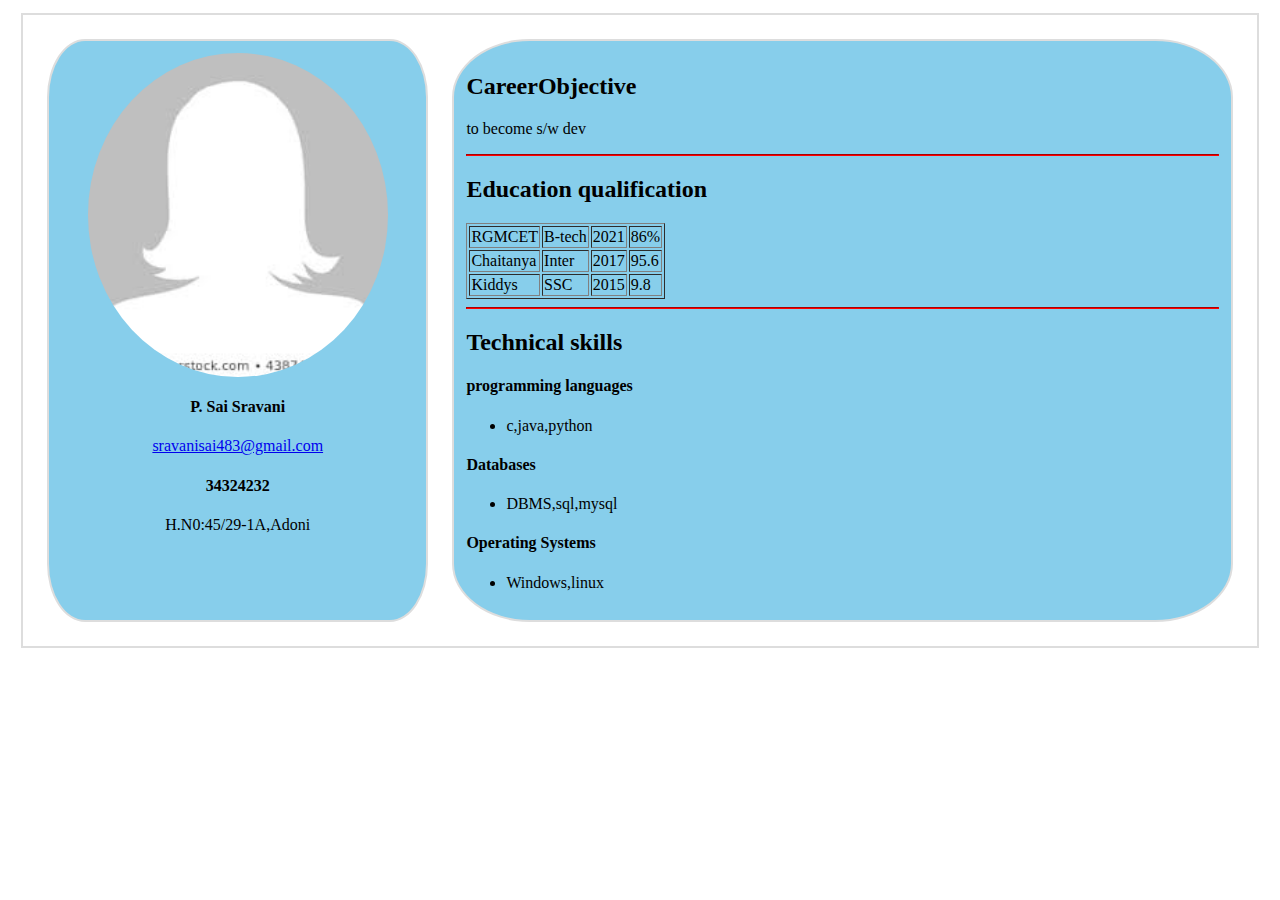
<file: index1.html>
<!DOCTYPE html>
<html>
<head>
	<title></title>
	<meta name="viewport" content="width=device-width,intial-scale=1.0">
	<link rel="stylesheet" type="text/css" href="style.css"> 
</head>
<body>
	<div class="parent">
		<div class="child1">
			
		</div>
		<div class="child2">
			
		</div>
	</div>
	<script type="text/javascript" src="main.js"></script>

</body>
</html>
</file>
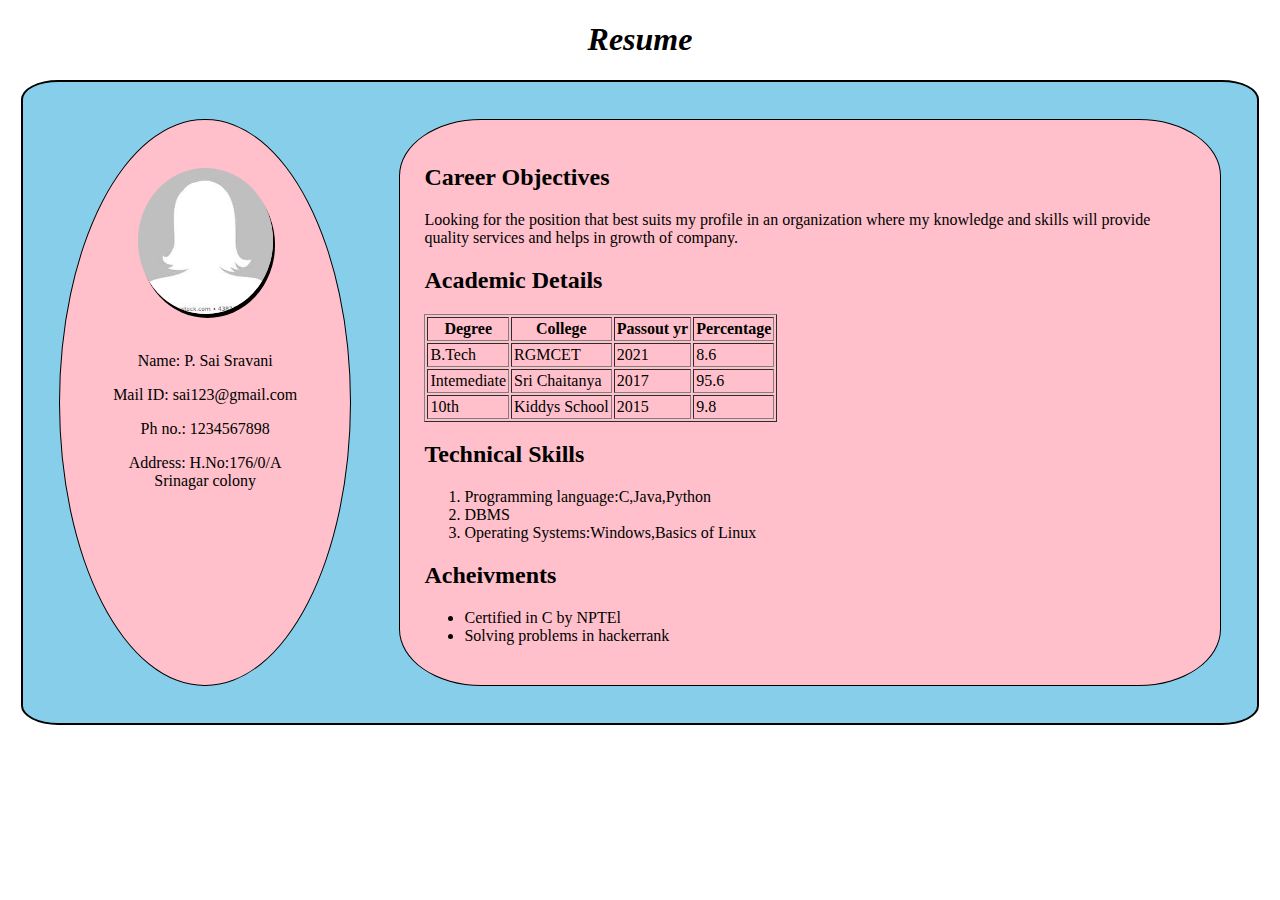
<file: resume.html>
<!DOCTYPE html>
<html>
<head>
	<title>My Resume</title>
	<meta name="viewport" content="width=device-width, initial-scale=1.0">
	<link rel="stylesheet" type="text/css" href="resume.css">
	<style type="text/css"></style>
</head>
<body>
	<h1 align="center"><i>Resume</i></h1>
	<div class="card-view" width="responsive">
		<div class="part1" width="responsive">
			<img src="profile.jpg" alt="could'n display"><br><br> 
			<p>Name: P. Sai Sravani</p>
			<p>Mail ID: sai123@gmail.com</p>
			<p>Ph no.: 1234567898</p>
			<p>Address: H.No:176/0/A Srinagar colony</p>
		</div>
		<div class="part2" width="responsive">
			<h2>Career Objectives</h2>
			<p style="word-wrap: break-word;">Looking for the position that best suits my profile in an organization where my knowledge and skills will provide quality services and helps in growth of company.</p>
			<h2>Academic Details</h2>
			<div class="table1">
			<table border="1px" cellpadding="2px" cellpadding="2px" col-xs-2>
				<tr>
					<th>Degree</th>
					<th>College</th>
					<th>Passout yr</th>
					<th>Percentage</th>
				</tr>
				<tr>
					<td>B.Tech</td>
					<td>RGMCET</td>
					<td>2021</td>
					<td>8.6</td>
				</tr>
				<tr>
					<td>Intemediate</td>
					<td>Sri Chaitanya</td>
					<td>2017</td>
					<td>95.6</td>
				</tr>
				<tr>
					<td>10th</td>
					<td>Kiddys School</td>
					<td>2015</td>
					<td>9.8</td>
				</tr>

			</table></div>
			<h2>Technical Skills</h2>
			<ol type="1">
				<li>Programming language:C,Java,Python</li>
				<li>DBMS</li>
				<li>Operating Systems:Windows,Basics of Linux</li>
			</ol>
			<h2>Acheivments</h2>
			<ul type="disk">
				<li>Certified in C by NPTEl</li>
				<li>Solving problems in hackerrank</li>
			</ul>
		</div>
		
	</div>
</body>
</html>
</file>
<file: style.css>
.parent{
  border: 2px solid #ddd;
  margin:1%;
  padding: 1%;
  display: flex;
  flex-direction: row;


}

.child1 img{
  width:85%;
  border-radius: 50%;
  display: block;
  margin-left: auto;
  margin-right: auto;
  
}

.child1{
  border: 2px solid #ddd;
  margin:1%;
  padding: 1%;
  width: 30%;
  border-radius: 10%;
  background-color: skyblue;
  text-align: center;


}

.child2{
  border: 2px solid #ddd;
  margin:1%;
  padding: 1%;
  width: 64%;
  border-radius: 10%;
  background-color: skyblue;

}
hr{
  border-color: red;
}

@media only screen and (min-width: 320px) and (max-width: 480px){
  .parent{
  border: 2px solid #ddd;
  margin:1%;
  padding: 1%;
  display: flex;
  flex-direction: column;


}
hr{
  border-color: black;
}


a{
  word-wrap: break-word;
}

a:hover{
  word-wrap: break-word;
  color: black;
}

.child1 img{
  width:85%;
  border-radius: 50%;
  display: block;
  margin-left: auto;
  margin-right: auto;
}

.child1{
  border: 2px solid #ddd;
  margin:1%;
  padding: 1%;
  width: 94%;
  border-radius: 10%;
  text-align: center;
  background-color: #ddd;
  font-size: 20px;

}

.child2{
  border: 2px solid #ddd;
  margin:1%;
  padding: 1%;
  width: 94%;
  border-radius: 10%;
  background-color: #ddd;
  font-size: 20px;

}
}
</file>
<file: resume.css>
.card-view{
	display: flex;
	flex-direction: row;
	border: 2px dotted black;
	margin: 1%;
	padding: 1%;
	justify-content: space-around;
	background-color: skyblue;
	border-radius: 3%;

}
.part1{
	padding: 4%;
	border: 1px solid dashed; 
	width: 20%;
	text-align: center;
	margin: 2%;
	background-color: pink;
	border-radius: 50%;
	border-style: round;


	
}
.part2{
	padding: 2%;
	border:  1px solid black;
	width: 80%;
	margin: 2%;
	background-color: pink;
	border-style: round;
	border-radius: 10%;
}
img{
	border-radius: 50%;
	box-shadow: 2px 4px black;
	
}
@media only screen and (min-width: 320px) and (max-width: 480px){
.card-view{
	display: flex;
	flex-direction: column;
	border: 2px solid black;
	margin: 1%;
	padding: 1%;
	justify-content: space-around;

}
.part1{
	padding: 4%;
	border: 1px solid black;
	width: 85%;
	text-align: center;
	margin: 2%;
	
}

.table1{
	overflow-x: auto;
}



.part2{
	padding: 2%;
	border:  1px solid black;
	width: 85%;
	margin: 2%;
}
img{
	border-radius: 50%;
	width: 70%;
}


}

@media only screen and (min-width: 481px) and (max-width: 767px){
.card-view{
	display: flex;
	flex-direction: row;
	border: 2px solid black;
	margin: 1%;
	padding: 1%;
	justify-content: space-around;

}
.part1{
	padding: 4%;
	border: 1px solid black;
	width: 20%;
	text-align: center;
	
	justify-content: space-around;
	margin: 2%;



	
}
.part2{
	padding: 2%;
	border:  1px solid black;
	width: 80%;
	margin: 2%;
}
img{
	border-radius: 50%;
	width: 20%;
}


}

@media only screen and (min-width:768px) and (max-width:1024px){
	.card-view{
	display: flex;
	flex-direction: row;
	border: 2px solid black;
	margin: 1%;
	padding: 1%;
	justify-content: space-around;

}
.part1{
	padding: 4%;
	border: 1px solid black;
	width: 20%;
	text-align: center;
	margin: 2%;



	
}
.part2{
	padding: 2%;
	border:  1px solid black;
	width: 80%;
	margin: 2%;
}
img{
	border-radius: 50%;
	width: 70%;
}


}
@media only screen and (min-width:1025px) and (max-width:1280px){
	.card-view{
	display: flex;
	flex-direction: row;
	border: 2px solid black;
	margin: 1%;
	padding: 1%;
	justify-content: space-around;

}
.part1{
	padding: 4%;
	border: 1px solid black;
	width: 20%;
	text-align: center;
	margin: 2%;



	
}
.part2{
	padding: 2%;
	border:  1px solid black;
	width: 80%;
	margin: 2%;
}
img{
	border-radius: 50%;
	width: 70%;
}


}
@media (min-width:1281px){
	.card-view{
	display: flex;
	flex-direction: row;
	border: 2px solid black;
	margin: 1%;
	padding: 1%;
	justify-content: space-around;

}
.part1{
	padding: 4%;
	border: 1px solid black;
	width: 20%;
	text-align: center;
	margin: 2%;



	
}
.part2{
	padding: 2%;
	border:  1px solid black;
	width: 80%;
	margin: 2%;
}
img{
	border-radius: 50%;
	width: 70%;
}


}
</file>
